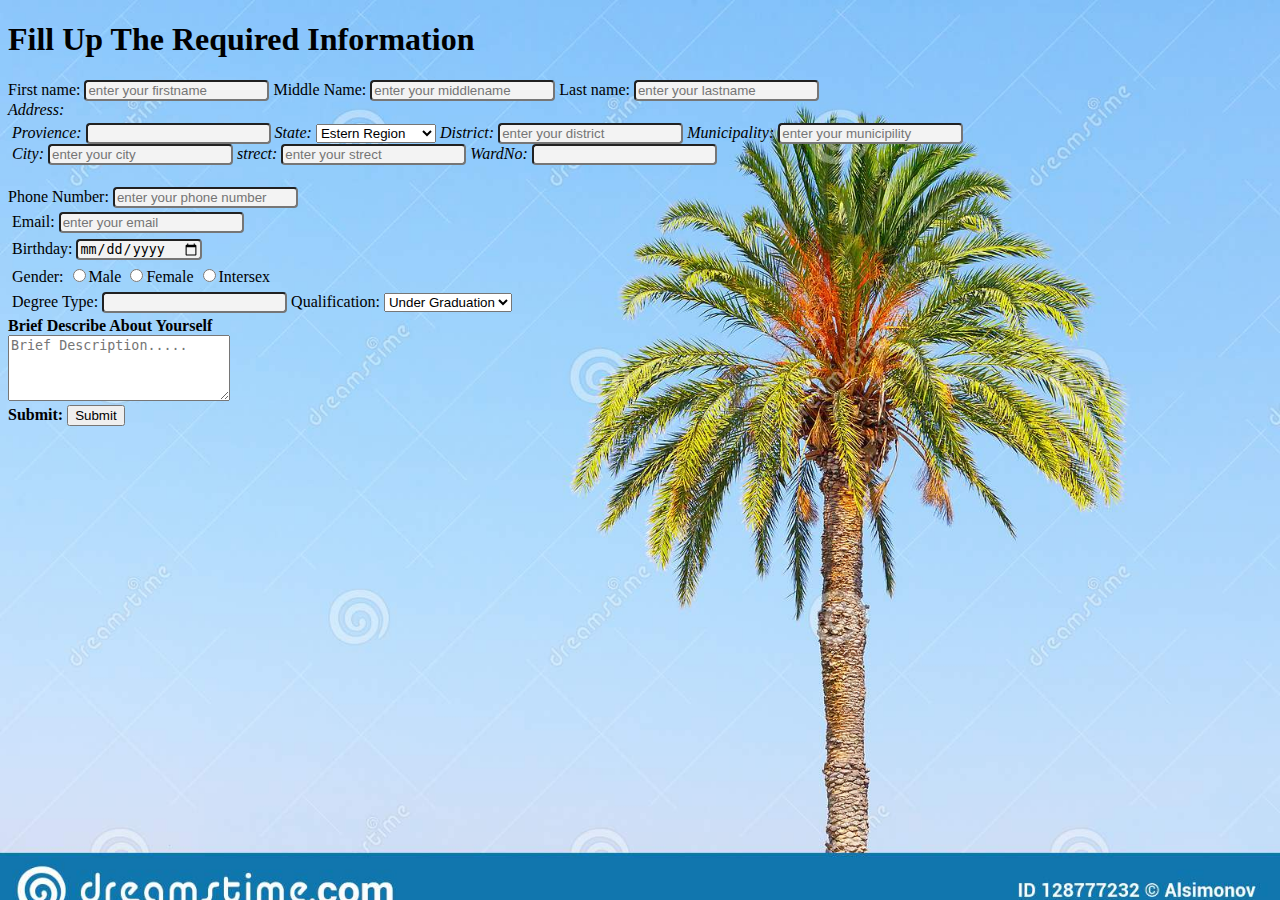
<file: index.html>
<!DOCTYPE html>
<html lang="en">

<head>
    <meta charset="UTF-8">
    <meta http-equiv="X-UA-Compatible" content="IE=edge">
    <meta name="viewport" content="width=device-width, initial-scale=1.0">
    <title>Document</title>
    <link rel="stylesheet" href="css/style.css">
</head>

<body>
    <div class="header">
        <h1>Fill Up The Required Information</h1>
        <div class="form">
            <form>
                <div class="fullname">
                    <label for="fname">First name:</label>
                    <input type="text" name="fullname" id="lname" placeholder="enter your firstname" required>
                    <label for="mname">Middle Name:</label>
                    <input type="text" name="fullname" id="lname" placeholder="enter your middlename" required>
                    <label for="lname">Last name:</label>
                    <input type="text" name="fullname" id="lname" placeholder="enter your lastname" required><br>
                </div>
                <div class="addresses">
                    <address>
                        <label for="address">Address:</lable>
                            <span>
                                <div class="address">
                                    <label for="province">Provience:</lable>
                                        <input type="number" name="provienceno" id="provienceno" required>
                                        <label for="state">State:</lable>
                                            <select id="state">
                                                <option selected="true" value="state">Estern Region</option>
                                                <option value="state">Madhesh</option>
                                                <option value="state">Bagmati</option>
                                                <option value="state">Gandaki</option>
                                                <option value="state">Lumbini</option>
                                                <option value="state">Karnali</option>
                                                <option value="state">Sudur Pashchim</option>
                                            </select>
                                            <label for="district">District:</lable>
                                                <input type="text" name="district" id="district"
                                                    placeholder="enter your district" required>
                                                <label for="municipality">Municipality:</lable>
                                                    <input type="text" name="municipality" id="municipality"
                                                        placeholder="enter your municipility" required><br>
                                                    <label for="tole">City:</lable>
                                                        <input type="text" name="city" id="city"
                                                            placeholder="enter your city" required>
                                                        <label for="tole">strect:</lable>
                                                            <input type="text" name="tole" id="strect"
                                                                placeholder="enter your strect" required>
                                                            <label for="wardno">WardNo:</lable>
                                                                <input type="number" name="number" id="number" required>
                                </div>
                            </span>
                    </address>
                </div>
                <br>
                <div class="phoneNo">
                    <label for="phone">Phone Number:</label>
                    <input type="tel" name="phonename" id="number" placeholder="enter your phone number" required>
                </div>
                <div class="emailId">
                    <label for="email">Email:</label>
                    <input type="email" name="email" id="email" placeholder="enter your email" required><br>
                </div>
                <div class="dob">
                    <label for="birthday">Birthday:</label>
                    <input type="date" id="birthday" name="birthday"><br>
                </div>
                <div class="gender">
                    <!-- <label for="gender">Gender:</label>
                    <select id="gender">
                        <option selected="true" value="male">Male</option>
                        <option value="Female">Female</option>
                        <option value="Other">Intersex</option>
                    </select><br> -->
                    <label for="identity">Gender:</lable>
                        <input type="radio" name="identity">Male
                        <input type="radio" name="identity">Female
                        <input type="radio" name="identity">Intersex
                </div>
                <div class="qualification">
                    <qualification>
                        <label for="degreetype">Degree Type:</lable>
                            <input type="text" name="degreename" id="degreeid" required>
                            <label for="qualification">Qualification:</lable>
                                <select>
                                    <option selected="true">Under Graduation</option>
                                    <option value="Graduation">Graduation</option>
                                    <option value="Post Graduation">Post Graduation</option>
                                    <option value="Phd">Phd</option>
                                </select>
                    </qualification>
                </div>
            </form>
        </div>
    </div>
    <b>Brief Describe About Yourself</b><br>
    <textarea type="text" name="Description" id="describe" cols="25" rows="4"
        placeholder="Brief Description....."></textarea><br>
    <b>Submit:</b>
    <submit><button>Submit</button></submit>
    </div>
    </div>
</body>

</html>
</file>
<file: css/style.css>
body{
    /* background: url('plain-light-to-dark-grey-5boabzb6ecawkkpa.png'); */
    /* background: url('minimal-palm-trees.png'); */
    /* background: url('photo-1585045909660-ad783bff65f2.png'); */
    background: url('beautiful-palm-tree-background-clear-blue-sky-sunny-day-single-beautiful-palm-tree-background-clear-blue-sky-128777232.png');
    background-repeat:no-repeat;
        background-size:cover;
}
.header h1{
    color:#000000;
}
/* .qualification label{
    color:#ffffff;
} */
.fullname input{
    border-radius: 4px;
    background-color:rgb(243, 243, 243);
}
.fullname input:hover{
    cursor:pointer;
    background-color:rgb(220, 242, 255);
}
.address{
    padding:2px;
    margin:2px;
}
.address input{
    border-radius:4px;
    background-color:rgb(243, 243, 243);
    /* background-color:rgb(131, 21, 21); */
}
.address input:hover{
    background-color:rgb(220, 242, 255);
}
.phoneNo{
    /* padding:1px;
    margin:1px; */
    border-radius:2px;
}
.phoneNo input{
    border-radius:4px;
    background-color:rgb(243, 243, 243);
}
.phoneNo input:hover{
    background-color:rgb(220, 242, 255);
}
.emailId{
    padding:2px;
    margin:2px;
    border-radius:2px;
}
.emailId input{
    border-radius:4px;
    background-color:rgb(243, 243, 243);
}
.emailId input:hover{
    background-color:rgb(220, 242, 255);
}
.dob{
    padding:2px;
    margin:2px;
    border-radius:2px;
}
.dob input{
    border-radius:4px;
    background-color:rgb(243, 243, 243);
}
.dob input:hover{
    background-color:rgb(220, 242, 255);
}
.gender{
    padding:2px;
    margin:2px;
}
.gender input{
    border-radius:4px;
    background-color:rgb(243, 243, 243);
}
.gender input:hover{
    cursor:pointer;
    background-color:rgb(8, 9, 9);
}
.qualification{
    padding:2px;
    margin:2px;
}
.qualification input{
    border-radius:4px;
    background-color:rgb(243, 243, 243);
}
.qualification input:hover{
    background-color:rgb(220, 242, 255);
}
</file>
